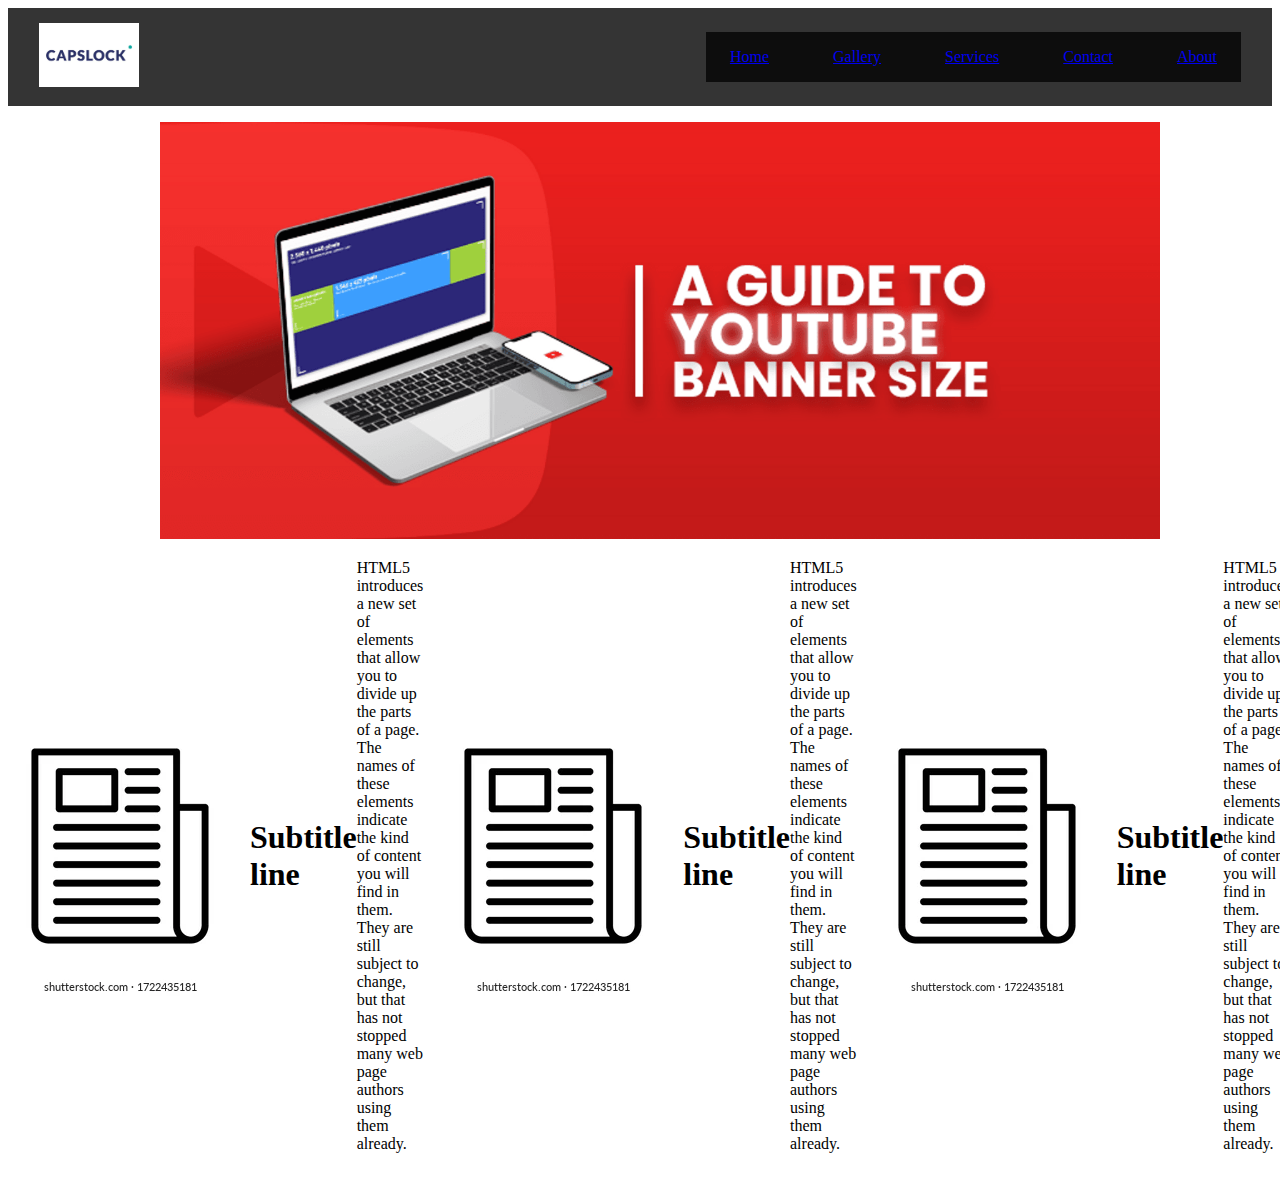
<file: instruction/index.html>
<!DOCTYPE html>
<html lang="en"> 
<head> <meta charset="UTF-8">
  <meta http-equiv="X-UA-Compatible" content="IE=edge">
  <meta name="viewport" content="width=device-width, initial-scale=1.0">
  <title>Introduction</title>
  <link href="./style.css" rel="stylesheet"type="text/css">
  </head>
<body class="body">
  <header class="header">
    <div class="logo">
      <img class="ll" width="100px" src="./Venture_portfolio_logos6.width-500.jpegquality-100.png" alt=""></div>

      <nav class="nav-small">
        <button>Love You</button>
      </nav>
      <nav class="nav">
          <ul>
            <li> <a href="./index.html">Home</a>  </li>
            <li> <a href="./gallery.html">Gallery</a> </li>
            <li> <a href="./services.html">Services</a> </li>
            <li> <a href="./contact.html">Contact</a> </li>
            <li> <a href="./about.html">About</a> </li>
        </ul>
       </nav>
      </header>
      <div id="content">
      <div class="banner">
        <img src="./Youtube_Banner.png" alt="banner img" width="1000">
      </div>
      </div>
      <div class="articlesection">
        <div class="article">
          <img src="./flat-black.webp" alt="">
      <h1>Subtitle line</h1>
        <p class="display">HTML5 introduces a new set of elements 
          that allow you to divide up the parts of a page. The names of
          these elements indicate the kind of content you will find in them. 
          They are still subject to change, but that has not stopped many web page authors using them already.</p>
          <img src="./flat-black.webp" alt="">
          <h1>Subtitle line</h1>
        <p class="display">HTML5 introduces a new set of elements 
          that allow you to divide up the parts of a page. The names of
          these elements indicate the kind of content you will find in them. 
          They are still subject to change, but that has not stopped many web page authors using them already.</p>
          <img src="./flat-black.webp" alt="">
          <h1>Subtitle line</h1>
        <p class="display">HTML5 introduces a new set of elements 
          that allow you to divide up the parts of a page. The names of
          these elements indicate the kind of content you will find in them. 
          They are still subject to change, but that has not stopped many web page authors using them already.</p>
      </div>
        </div>
      </div>
      
      
          










</body>
</html>
</file>
<file: instruction/style.css>
.body {
    display: flex;
    flex-direction: column;
}

.header {
    display: flex;
    justify-content: space-between;
    background-color: #343434;
    padding: 15px;
    align-items: center;
}
.header .logo{
    margin-left: 1em;
}

.nav {
    background-color: #0d0d0d;
    margin-right: 1em;
}
.nav-small {
    display: none;
}

.nav>ul {
    display: flex;
    color: white;
    column-gap: 2em;
    margin: 0px;
    padding: 0 0.5em;
}

.nav>ul>li {
    list-style: none;
    margin: 1em;
}


@media only screen and (max-width: 375px) {
    .nav {
        display: none;
    }

    .nav-small {
        display: block;
    }

    .header {
        padding: 30px;
    }
}

@media only screen and (max-width: 768px) {
    .nav {
        background-color: rgb(234, 250, 90);
    }

    .header {
        padding: 30px;
    }
}

#content {
    width: 960px;
    display: flex;
    flex-direction: column;
    align-self: center;
    margin-top: 1em;

}

.articleSection {
    display: flex;
    margin-top: 1em;
    column-gap: 2em;
}

.articleSection .article img {
    width: 100%;
}
.articleSection .article div,
.articleSection .article p {
    padding: 0.3em;
}
.article{
    display: flex;
    justify-content: center;
    align-items: center;
}
.display{
    display: flex;
    align-items: center;
    justify-content: center;
}
</file>
